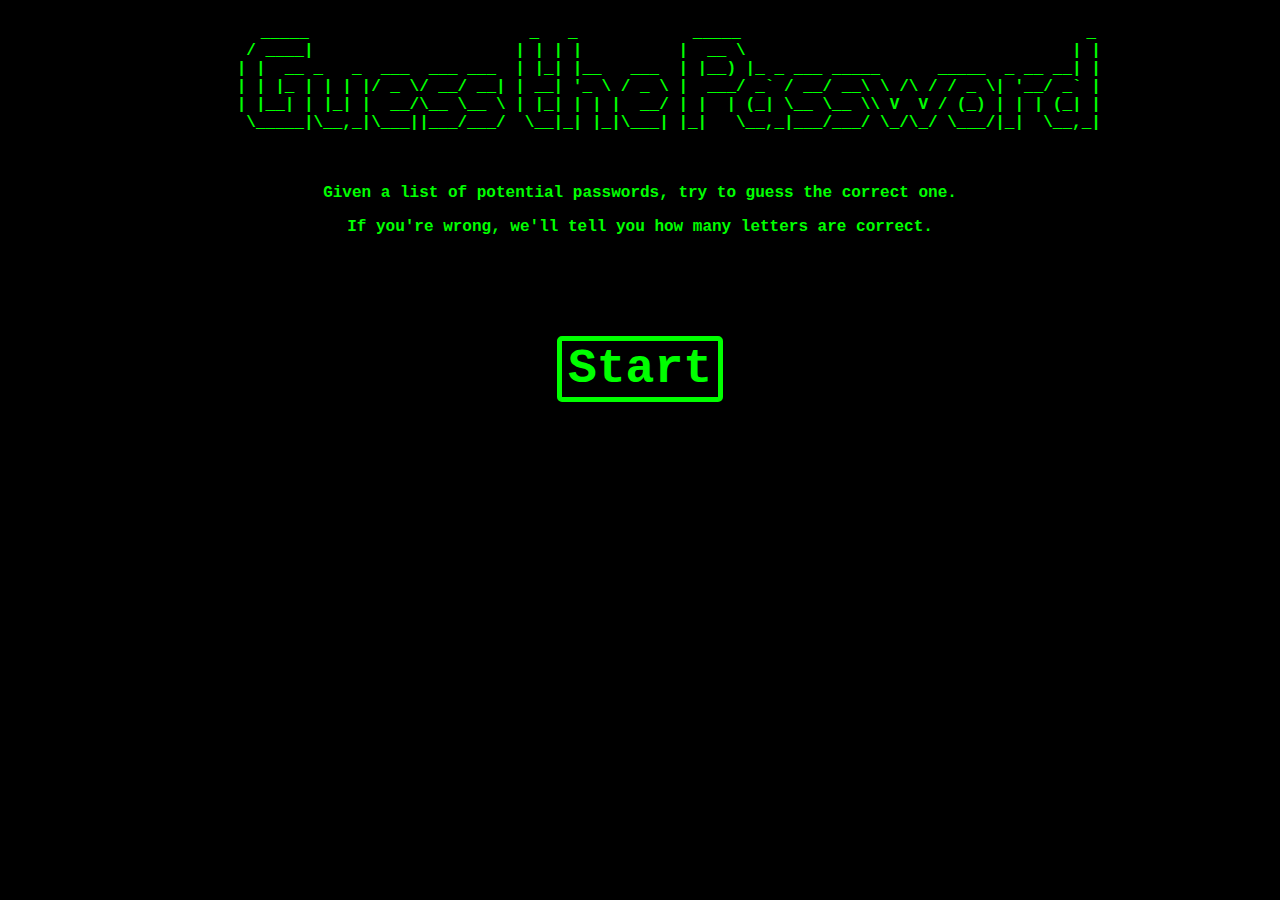
<file: guess_the_password/index.html>
<!DOCTYPE html>
<html lang="en">
<head>
  <meta charset="UTF-8">
  <title>Document</title>
  <link rel="stylesheet" href="style.css">
</head>
<body>
  <div id="start-screen" class="show">
    <pre>
        _____                       _   _            _____                                    _
       / ____|                     | | | |          |  __ \                                  | |
      | |  __ _   _  ___  ___ ___  | |_| |__   ___  | |__) |_ _ ___ _____      _____  _ __ __| |
      | | |_ | | | |/ _ \/ __/ __| | __| '_ \ / _ \ |  ___/ _` / __/ __\ \ /\ / / _ \| '__/ _` |
      | |__| | |_| |  __/\__ \__ \ | |_| | | |  __/ | |  | (_| \__ \__ \\ V  V / (_) | | | (_| |
       \_____|\__,_|\___||___/___/  \__|_| |_|\___| |_|   \__,_|___/___/ \_/\_/ \___/|_|  \__,_|

    </pre>
    <p>Given a list of potential passwords, try to guess the correct one.</p>
    <p>If you're wrong, we'll tell you how many letters are correct.</p>
    <button id="start">Start</button>
  </div>
  <div id="game-screen" class="hide">
    <ul id="word-list"></ul>
    <p>Click on a word to make a guess.</p>
    <p id="guesses-remaining"></p>
    <p id="winner" class="hide">Congratulations! You win! <a href="./index.html">Play again?</a></p>
    <p id="loser" class="hide">Sorry, you lost. <a href="./index.html">Play again?</a></p>
  </div>
  <script src="https://code.jquery.com/jquery-3.1.1.js"></script>
  <script src="words.js"></script>
  <script src="app.js"></script>
</body>
</html>
</file>
<file: guess_the_password/style.css>
* {
  font-family: "Courier New";
  font-weight: bold;
  color: #00FF00;
}

body {
  background: black;
}

#start-screen,
#game-screen {
  text-align: center;
  overflow: hidden;  
}

#game-screen.show {
  transition-delay: 1s;
}

.show {
  max-height: 1000px;
  transition-duration: 1s;
  display: block;
}

.hide {
  max-height: 0;
  overflow: hidden;
  transition-duration: 1s;
}

#start {
  background-color: black;
  border: 5px solid #00FF00;
  border-radius: 5px;
  font-size: 3em;
  display: block;
  margin: 100px auto;
}

#start:hover {
  cursor: pointer;
  background-color: #00FF00;
  color: black;
}

#start:active,
#start:focus {
  outline: none;
}

#word-list {
  list-style-type: none;
  padding: 0;
}

#word-list > li {
  padding: 5px;
}

#word-list > li.disabled {
  color: #ccc;
}

#word-list > li:not(.disabled):hover {
  color: yellow;
  font-size: 1.5em;
  cursor: pointer;
}
</file>
